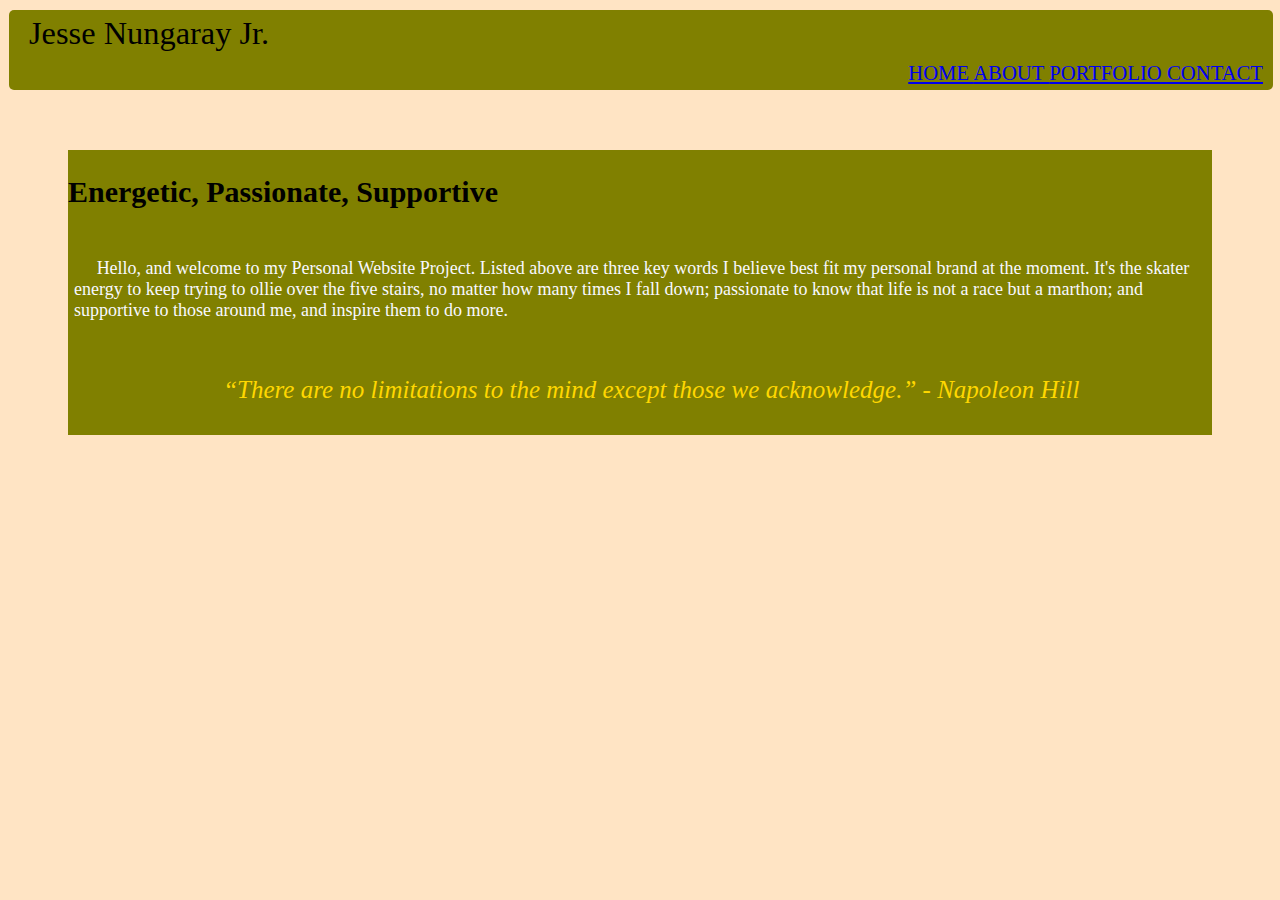
<file: index.html>
<!DOCTYPE html>
<html lang="en">
  <head>
    <meta charset="UTF-8" />
    <meta name="viewport" content="width=device-width, initial-scale=1.0" />
    <link rel="stylesheet" href="style.css" />
    <link rel="html" href="about.html" />
    <link rel="html" href="contact.html"/>

    <title>HOME</title>
    <!--Tab Name-->
  </head>
  <body>
    <header class="headertext">
      <span class="name"> Jesse Nungaray Jr.</span>
      <!--Displays my name on web pages left corner-->

      <nav class="links">
        <a href="index.html"> HOME </a>
        <!-- Display home button on web pages-->
        <a class="active" href="about.html"> ABOUT </a>
        <!--Displays about button on web pages-->
        <a href="Portfolio.html"> PORTFOLIO </a>
        <!--Displays portfolio button web pages-->
        <a href="contact.html"> CONTACT </a>
      </nav>
    </header>
  </body>

  <body>
    <div class="textinfo">
      <h2>Energetic, Passionate, Supportive</h2>

      <p>
        Hello, and welcome to my Personal Website Project. Listed above are
        three key words I believe best fit my personal brand at the moment. It's
        the skater energy to keep trying to ollie over the five stairs, no
        matter how many times I fall down; passionate to know that life is not a
        race but a marthon; and supportive to those around me, and inspire them
        to do more.
      </p>

      <p class="themind">
        “There are no limitations to the mind except those we acknowledge.” -
        Napoleon Hill
      </p>
    </div>
  </body>
</html>
</file>
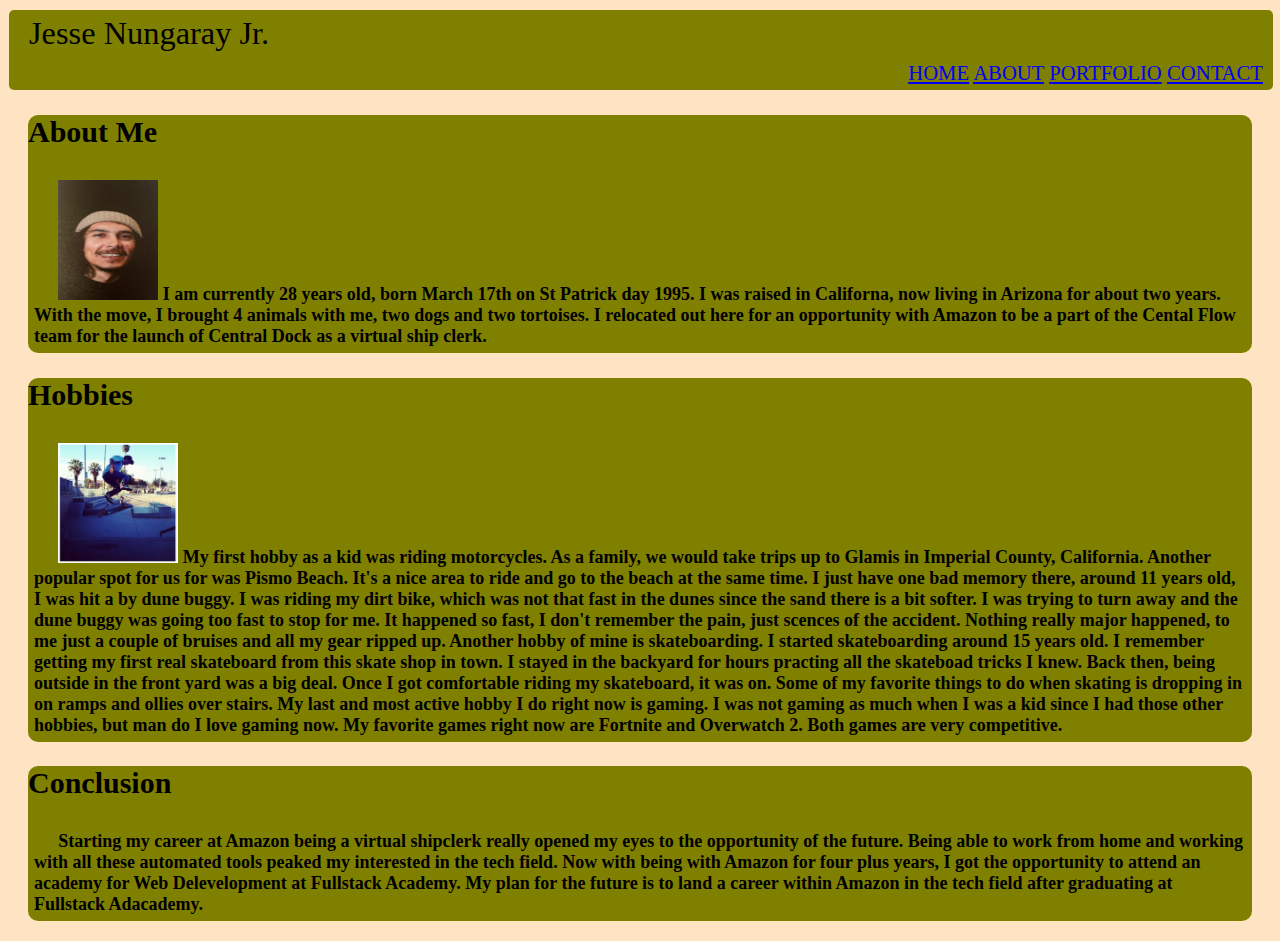
<file: about.html>
<!DOCTYPE html>
<html lang="en">
  <head>
    <meta charset="UTF-8" />
    <meta name="viewport" content="width=device-width, initial-scale=1.0" />
    <link rel="stylesheet" href="style.css" />
    <link rel="html" href="about.html" />
    <link rel="html" href="contact.html" />

    <title>ABOUT</title>
  </head>
  <body>
    <header class="headertext">
      <span class="name">Jesse Nungaray Jr.</span>
      <nav class="links">
        <a href="index.html">HOME</a>
        <a class="active" href="about.html">ABOUT</a>
        <a href="Portfolio.html">PORTFOLIO</a>
        <a href="contact.html">CONTACT</a>
      </nav>
    </header>
    <div class="aboutinfo">

      <h2>About Me</h2>

        <p class="aboutcolor">  
          <img src="jesse1.jpeg" alt="jesse" width="100" height="120" />

        I am currently 28 years old, born March 17th on St Patrick day 1995. I
        was raised in Californa, now living in Arizona for about two years. With
        the move, I brought 4 animals with me, two dogs and two tortoises. I
        relocated out here for an opportunity with Amazon to be a part of the
        Cental Flow team for the launch of Central Dock as a virtual ship clerk.
      </p>
    </div>
    <div class="aboutinfo">
      <h2>Hobbies</h2>

        <p class="aboutcolor">
            <img src="Backsideflip1.jpeg"alt="Backsideflip"width="120"height="120"/>

        My first hobby as a kid was riding motorcycles. As a family, we would
        take trips up to Glamis in Imperial County, California. Another popular
        spot for us for was Pismo Beach. It's a nice area to ride and go to the
        beach at the same time. I just have one bad memory there, around 11
        years old, I was hit a by dune buggy. I was riding my dirt bike, which
        was not that fast in the dunes since the sand there is a bit softer. I
        was trying to turn away and the dune buggy was going too fast to stop
        for me. It happened so fast, I don't remember the pain, just scences of
        the accident. Nothing really major happened, to me just a couple of
        bruises and all my gear ripped up. Another hobby of mine is
        skateboarding. I started skateboarding around 15 years old. I remember
        getting my first real skateboard from this skate shop in town. I stayed
        in the backyard for hours practing all the skateboad tricks I knew. Back
        then, being outside in the front yard was a big deal. Once I got
        comfortable riding my skateboard, it was on. Some of my favorite things
        to do when skating is dropping in on ramps and ollies over stairs. My
        last and most active hobby I do right now is gaming. I was not gaming as
        much when I was a kid since I had those other hobbies, but man do I love
        gaming now. My favorite games right now are Fortnite and Overwatch 2.
        Both games are very competitive.
      </p>
    </div>
    <div class="aboutinfo">
      <h2>Conclusion</h2>

      <p class="aboutcolor">
        Starting my career at Amazon being a virtual shipclerk really opened my
        eyes to the opportunity of the future. Being able to work from home and
        working with all these automated tools peaked my interested in the tech
        field. Now with being with Amazon for four plus years, I got the
        opportunity to attend an academy for Web Delevelopment at Fullstack
        Academy. My plan for the future is to land a career within Amazon in the
        tech field after graduating at Fullstack Adacademy.
      </p>
    </div>
  </body>
</html>
</file>
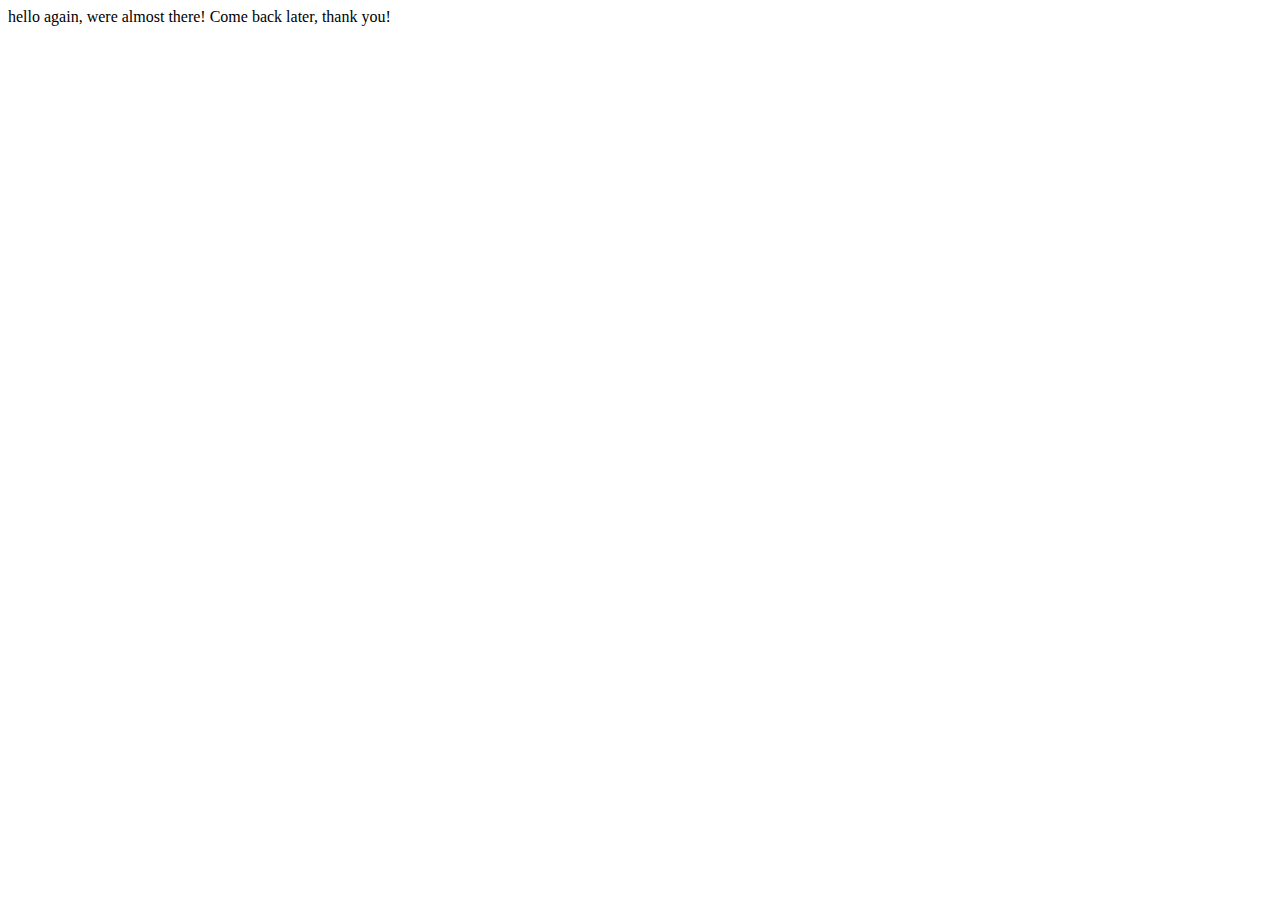
<file: formsubitted.html>
<!DOCTYPE html>
<html lang="en">
  <head>
    <meta charset="UTF-8" />
    <meta name="viewport" content="width=device-width, initial-scale=1.0" />
    <title>Document</title>
  </head>
  <body>
    hello again, were almost there! Come back later, thank you!
  </body>
</html>
</file>
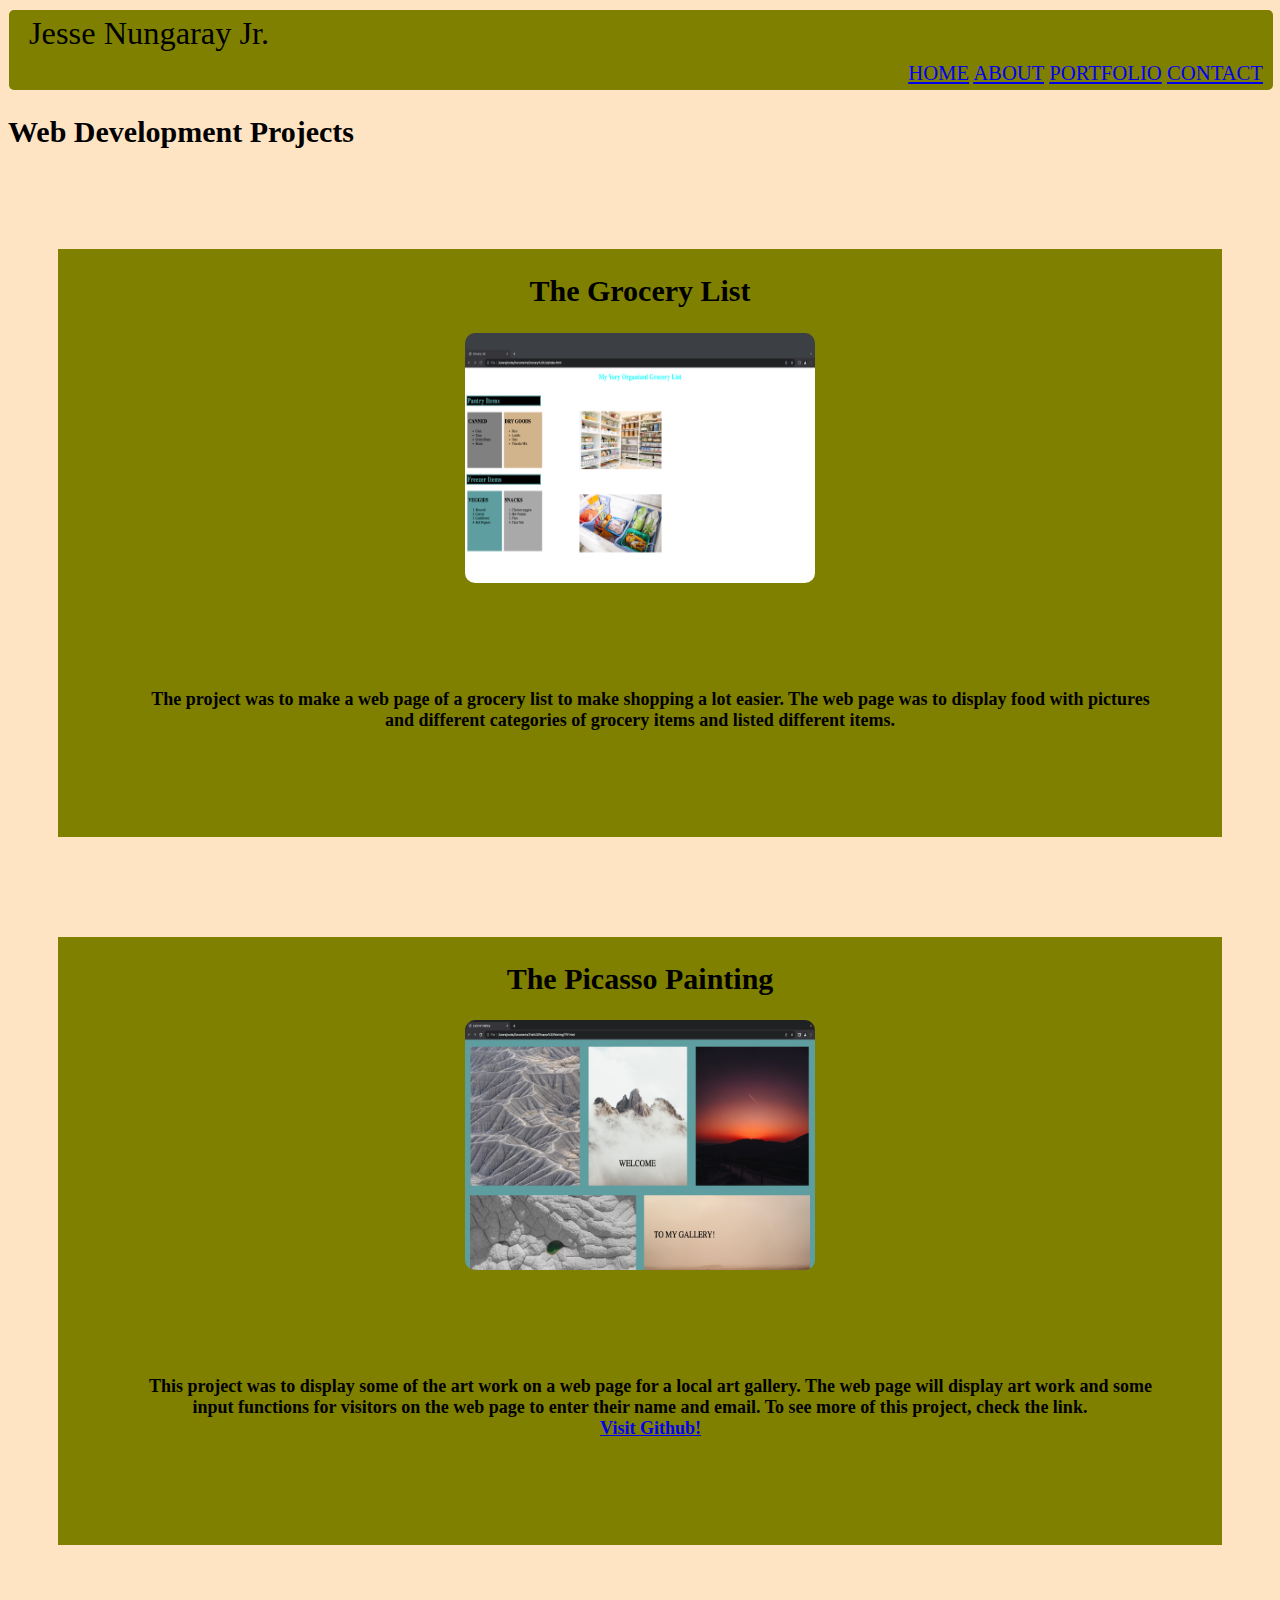
<file: Portfolio.html>
<!DOCTYPE html>
<html lang="en">
  <head>
    <meta charset="UTF-8" />
    <meta name="viewport" content="width=device-width, initial-scale=1.0" />
    <link rel="stylesheet" href="style.css" />
    <link rel="html" href="about.html" />

    <title>PORTFOLIO</title>
  </head>

  <body>
    <header class="headertext">
      <span class="name">Jesse Nungaray Jr.</span>
      <nav class="links">
        <a href="index.html">HOME</a>
        <a class="active" href="about.html">ABOUT</a>
        <a href="Portfolio.html">PORTFOLIO</a>
        <a href="contact.html">CONTACT</a>
      </nav>
    </header>

    <div>
      <h2>Web Development Projects</h2>
    </div>

    <div class="portinfo">
      <h2>The Grocery List</h2>


    <img class="movepic"
          src="Grocerylist1.png"
          alt="Grcoerylist1"
          width="350"
          height="250"/>

      <p class="porttext"> 
        The project was to make a web page of a grocery list to make shopping a
        lot easier. The web page was to display food with pictures and different
        categories of grocery items and listed different items.
      </p>
    </div>

    <div class="portinfo">
      <h2>The Picasso Painting</h2>

      <img class="movepic"
      src="Picasso1.png" alt="Picasso1" width="350" height="250" />

      
      <p class="porttext">
        This project was to display some of the art work on a web page for a
        local art gallery. The web page will display art work and some input
        functions for visitors on the web page to enter their name and email. To
        see more of this project, check the link.
        
        <a href="https://github.com/Jesse2308/TPP"rel="noopener"target="_blank"> Visit Github!</a>

      </p>
    </div>
  </body>
</html>
</file>
<file: style.css>
body {
  background-color: bisque;
}

.textinfo {
  background-color:olive;
  display: grid;
  text-align: center;
  margin: 60px 60px;
  width:auto;

  
}

.aboutinfo {
background-color:olive;
border-radius: 10px;
margin: 20px 20px;
font-weight:bold;
}

.aboutcolor {
  color: black;
  font-family: fantasy;
  font-weight: bolder;

}

.portinfo {
 margin: 100px 50px;
 display: flex;
 flex-direction:column;
align-items: center;
background-color: olive;
width: 10px 10px;

}

.porttext {
margin: 100px 50px;
text-align: center;
display: flex;
flex-direction:column;
color:black;
font-weight: bolder;

}

.headertext {
  background-color:olive;
  width: 100%;
  display:grid;
  margin: 10px 1px;
  border-radius: 5px;
  font-size: 18px;
  
}

.themind {
  text-align: center;
  font-size: 25px;
  font-style: italic;
  display: grid;
  color:gold;
}

.links {
  text-align: right;
  font-size: 115%;
  margin: 5px 10px;
}

.name {
  font-size: 180%;
  margin: 5px 20px;
}

p {
  text-align: left;
  text-indent: 2%;
  padding: 6px 6px 6px 6px;
  color: ghostwhite;
  font-size: large;
}

h2 {
  display: flex;
  text-align: left;
  font-size: 30px;
}

.movepic {
  border-radius: 10px;
  @media screen { min-width:350px; display: flex;
    flex-direction:row
    
  }
  }
</file>
